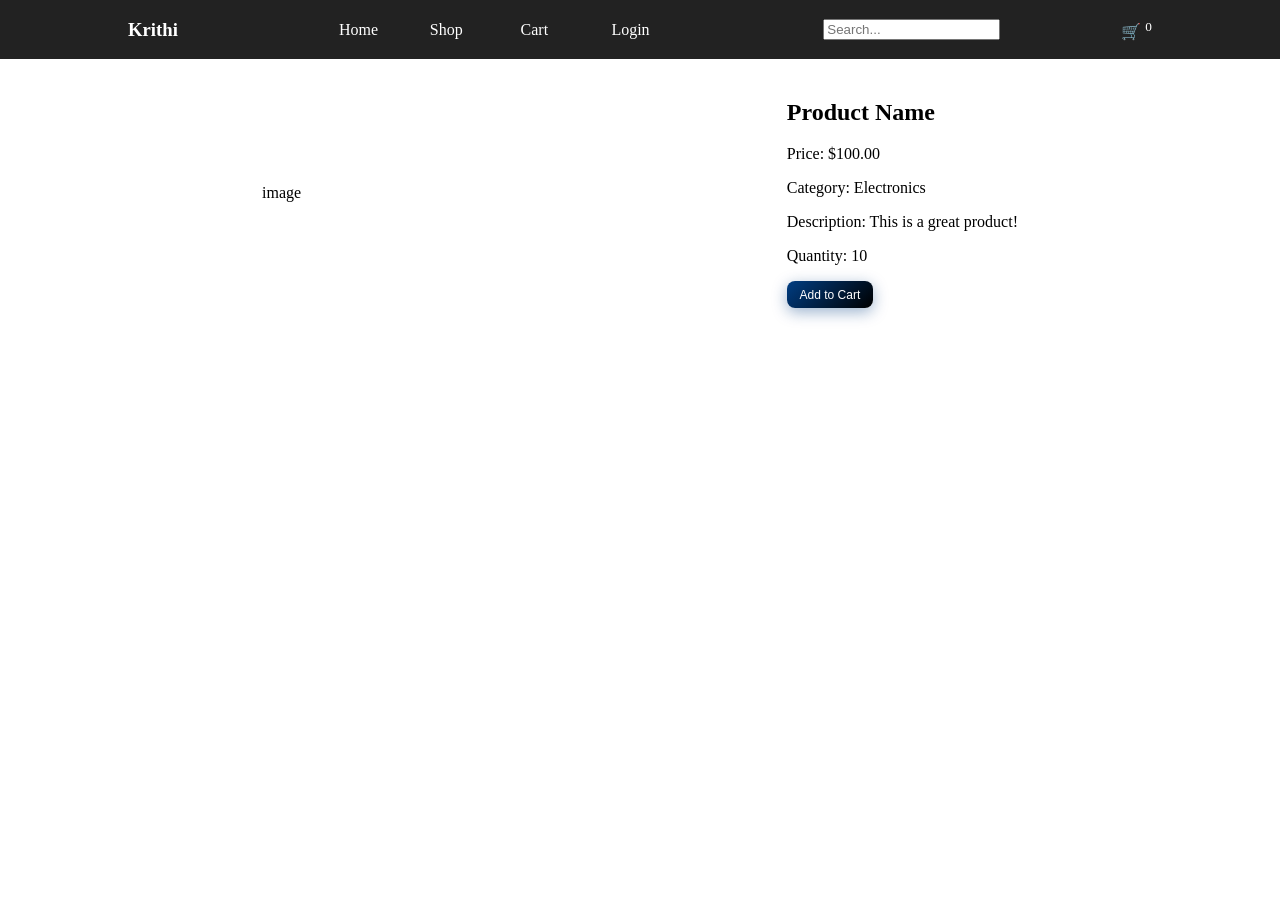
<file: Products/Products.html>
<!doctype html>
<html>
  <head>
    <title>Krithi Products Page</title>
    <meta charset="utf-8" />
    <meta name="viewport" content="width=device-width,initial-scale=1.0" />
    <link rel="stylesheet" type="text/css" href="/Styles/products.css" />
    <link rel="stylesheet" type="text/css" href="/Styles/index.css" />
  </head>
  <body>
    <!--Header Section-->
    <header class="homepage_header">
      <nav class="homepage_header_nav">
        <h3>Krithi</h3>
        <ul class="homepage_header_ul">
          <li id="home_route">Home</li>
          <li>Shop</li>
          <li>Cart</li>
          <li id="login">Login</li>
          <li id="logout">Logout</li>
        </ul>
        <input type="search" id="search_item" placeholder="Search..." />
        <p id="cart_icon">&#128722; <sup id="cart_count"></sup></p>
      </nav>
    </header>
    <!-- View Products Section-->
    <section id="product_section">
      <!--Left Pane-->
      <div>image</div>
      <!--Right Pane-->
      <div>
        <h1>Product Name</h1>
        <p>Price: $100.00</p>
        <p>Category: Electronics</p>
        <p>Description: This is a great product!</p>
        <p>Quantity: 10</p>
        <input type="button" value="Add to Cart" class="banner_button" id="add_prod_cart" />
      </div>
    </section>
    <script src="view_products.js" type="module"></script>
  </body>
</html>
</file>
<file: Styles/products.css>
#product_section{
  display:flex;
  justify-content: space-around;;
  align-items: center;
}
</file>
<file: Styles/index.css>
body {
  margin: 0;
  padding: 0;
  box-sizing: border-box;
  overflow-x: hidden;
}

.homepage_header {
  width: 100%;
  background-color: #222;
  color: white;
  position: sticky;
  top: 0;
}
.homepage_header_nav {
  display: flex;
  justify-content: space-between;
  align-items: center;
  width: 80%;
  margin: auto;
}
.homepage_header_ul {
  display: flex;
  justify-content: space-between;
  flex: 0.5;
}
.homepage_header_ul li {
  list-style-type: none;
  display: inline-block;
  flex: 2;
  cursor: pointer;
}
#cart_icon {
  cursor: pointer;
}

.banner {
  width: 100%;
  background-image: linear-gradient(to right, cyan, blue);
  display: flex;
  justify-content: space-around;
  align-items: center;
}

.banner_div {
  text-align: center;
}

/* Modern gradient button - Primary */
.banner_button {
  background: linear-gradient(135deg, #003d82 0%, #000000 100%);
  color: white;
  border: none;
  padding: 0.5vw 1vw;
  border-radius: 8px;
  font-size: 12px;
  cursor: pointer;
  transition: all 0.3s ease;
  box-shadow: 0 4px 15px rgba(0, 61, 130, 0.4);
}

.banner_button:hover {
  background: linear-gradient(135deg, #000000 0%, #003d82 100%);
  box-shadow: 0 6px 20px rgba(0, 61, 130, 0.6);
  transform: translateY(-2px);
}

#product_container {
  display: grid;
  grid-template-columns: repeat(5, minmax(0, 0.2fr));
  grid-auto-rows: 1fr;
  grid-auto-flow: row;
  justify-content: space-between;
  border: 1px solid rgb(204, 200, 200);
  box-shadow: 1px 1px 5px 1px rgb(204, 200, 200);
  margin-top: 2vw;
}
.product_item {
  border-radius: 5px;
  border: 1px solid rgb(204, 200, 200);
  box-shadow: 1px 1px 5px 1px rgb(204, 200, 200);
  text-align: center;
  cursor: pointer;
  margin: 1vw;
  padding: 0.8vw;
}

#filter_line li {
  display: inline;
  background-color: lightgreen;
  padding: 0.5vw 1.5vw;
  border-radius: 10px;
  cursor: pointer;
}

#product_section,
#footer {
  margin: 1.5vw;
}
</file>
